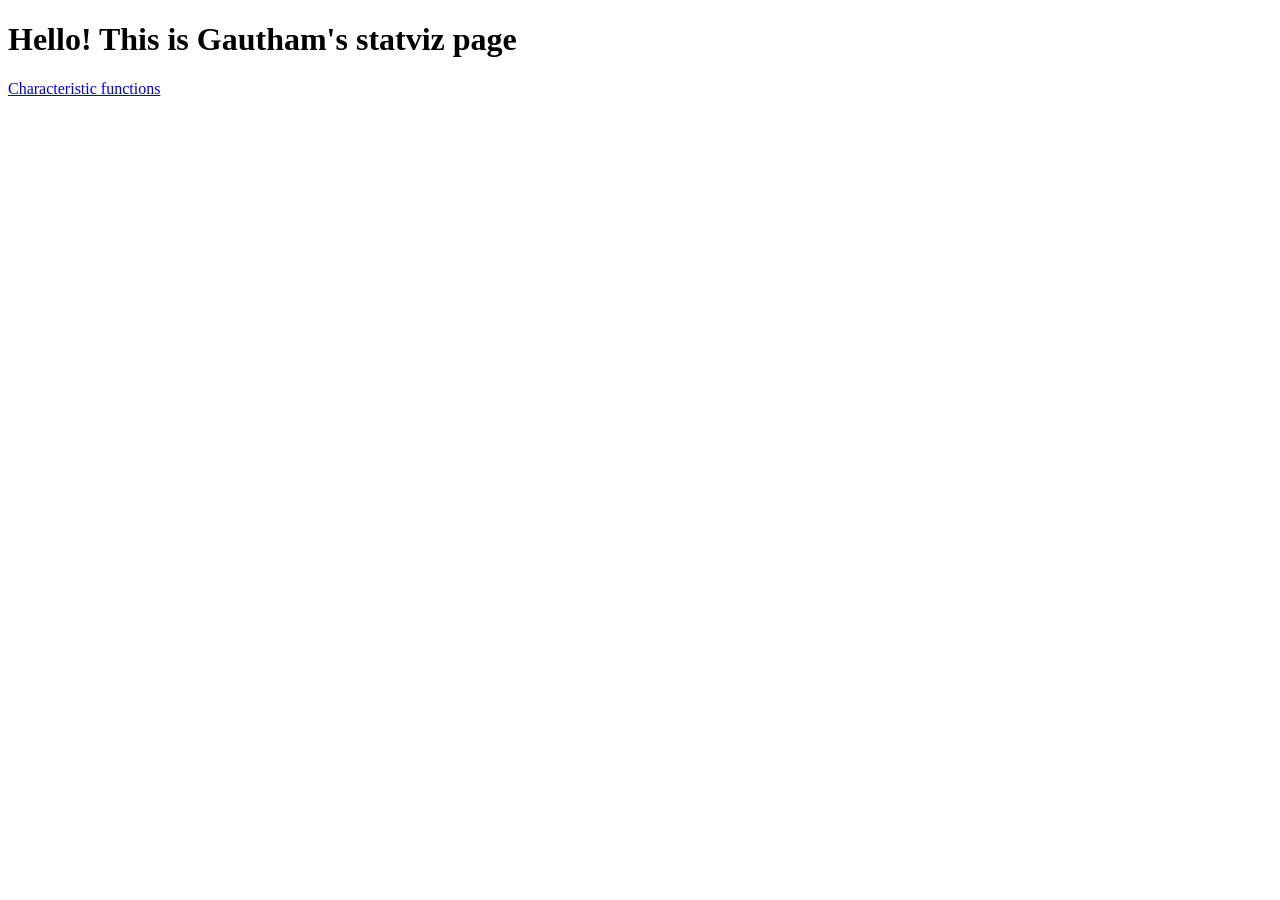
<file: index.html>
<!doctype html>
<html lang="en">
<head>
  <meta charset="utf-8">
  <meta name="viewport" content="width=device-width, initial-scale=1">
  <title>statviz</title>
</head>
<body>
  <h1>Hello! This is Gautham's statviz page</h1>
  <p><a href="app/">Characteristic functions</a></p>
</body>
</html>
</file>
